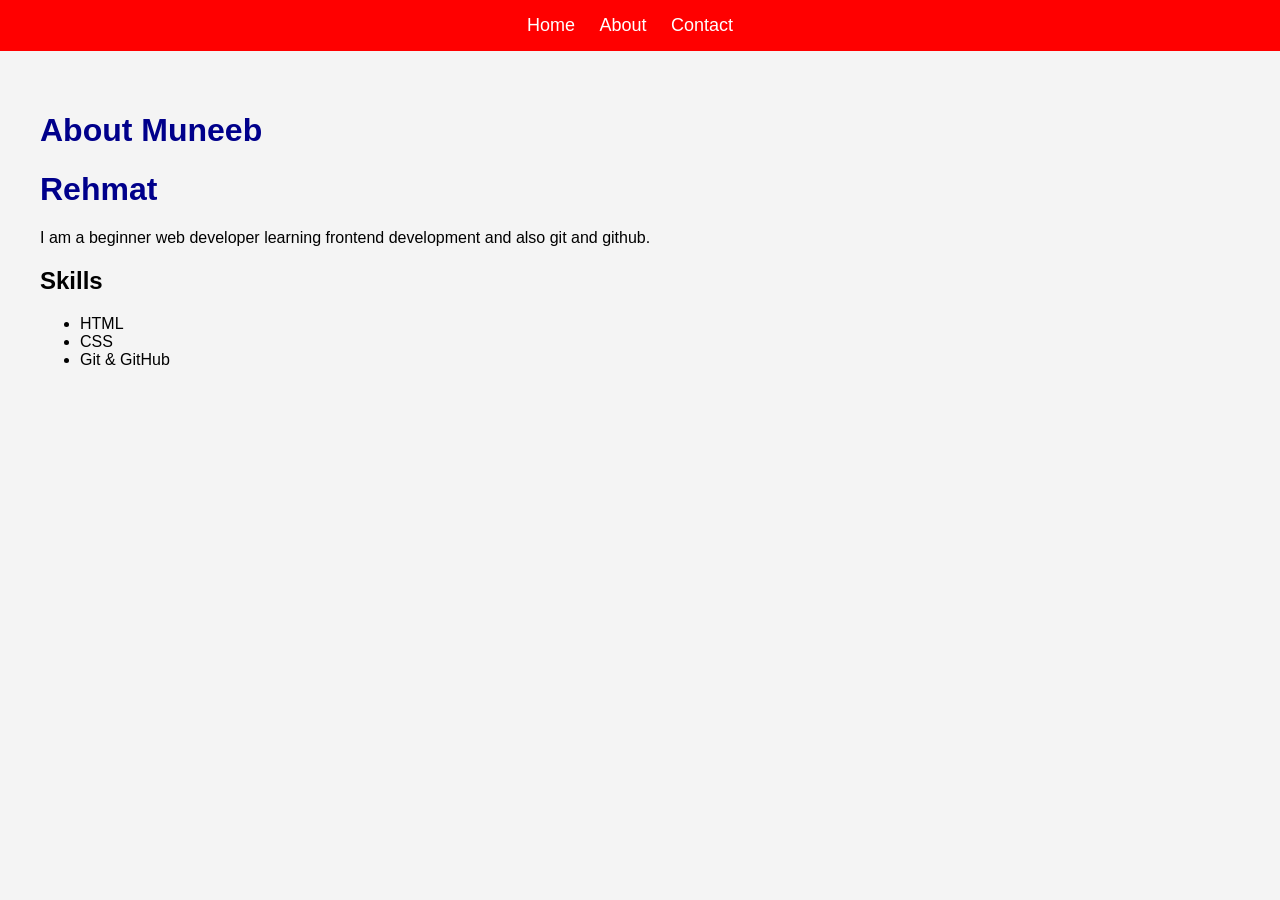
<file: about.html>
<!DOCTYPE html>
<html lang="en">
<head>
    <meta charset="UTF-8">
    <meta name="viewport" content="width=device-width, initial-scale=1.0">
    <title>About Me</title>

    <link rel="stylesheet" href="style.css">
</head>
<body>

    <nav>
        <a href="index.html">Home</a>
        <a href="about.html">About</a>
        <a href="contact.html">Contact</a>
    </nav>

    <div class="container">
        <h1>About Muneeb</h1>
        <h1>Rehmat</h1>

        <p>
            I am a beginner web developer learning frontend development and also git and github.
        </p>

        <h2>Skills</h2>

        <ul>
            <li>HTML</li>
            <li>CSS</li>
            <li>Git & GitHub</li>
        </ul>
    </div>

</body>
</html>
</file>
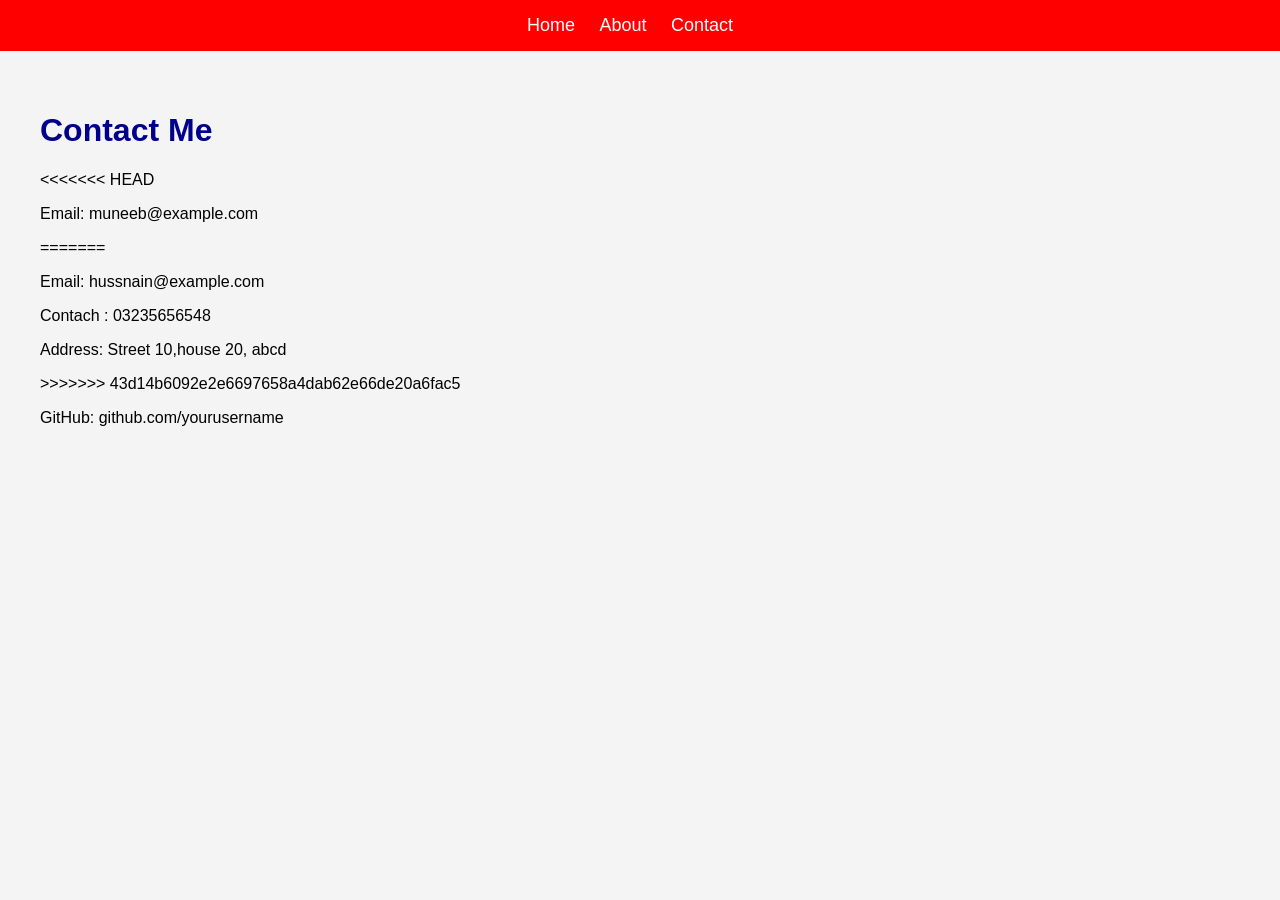
<file: Contact.html>
<!DOCTYPE html>
<html lang="en">
<head>
    <meta charset="UTF-8">
    <meta name="viewport" content="width=device-width, initial-scale=1.0">
    <title>Contact</title>

    <link rel="stylesheet" href="style.css">
</head>
<body>

    <nav>
        <a href="index.html">Home</a>
        <a href="about.html">About</a>
        <a href="contact.html">Contact</a>
    </nav>

    <div class="container">
        <h1>Contact Me</h1>

<<<<<<< HEAD
        <p>Email: muneeb@example.com</p>
=======
        <p>Email: hussnain@example.com</p>
        <p>Contach : 03235656548</p>
        <p>Address: Street 10,house 20, abcd</p>

>>>>>>> 43d14b6092e2e6697658a4dab62e66de20a6fac5
        <p>GitHub: github.com/yourusername</p>
    </div>

</body>
</html>
</file>
<file: style.css>
body {
    margin: 0;
    font-family: Arial, sans-serif;
    background-color: #f4f4f4;
}

nav {
    background-color: red;
    padding: 15px;
    text-align: center;
}

nav a {
    color: white;
    text-decoration: none;
    margin-right: 20px;
    font-size: 18px;
}
nav a:hover {
    color: yellow;
}
.container {
    padding: 40px;
}

h1 {
    color: darkblue;
}

button {
    padding: 10px 20px;
    background-color: darkblue;
    color: white;
    border: none;
    border-radius: 5px;
}

footer {
    background-color: black;
    color: white;
    text-align: center;
    padding: 10px;
    margin-top: 40px;
}
</file>
